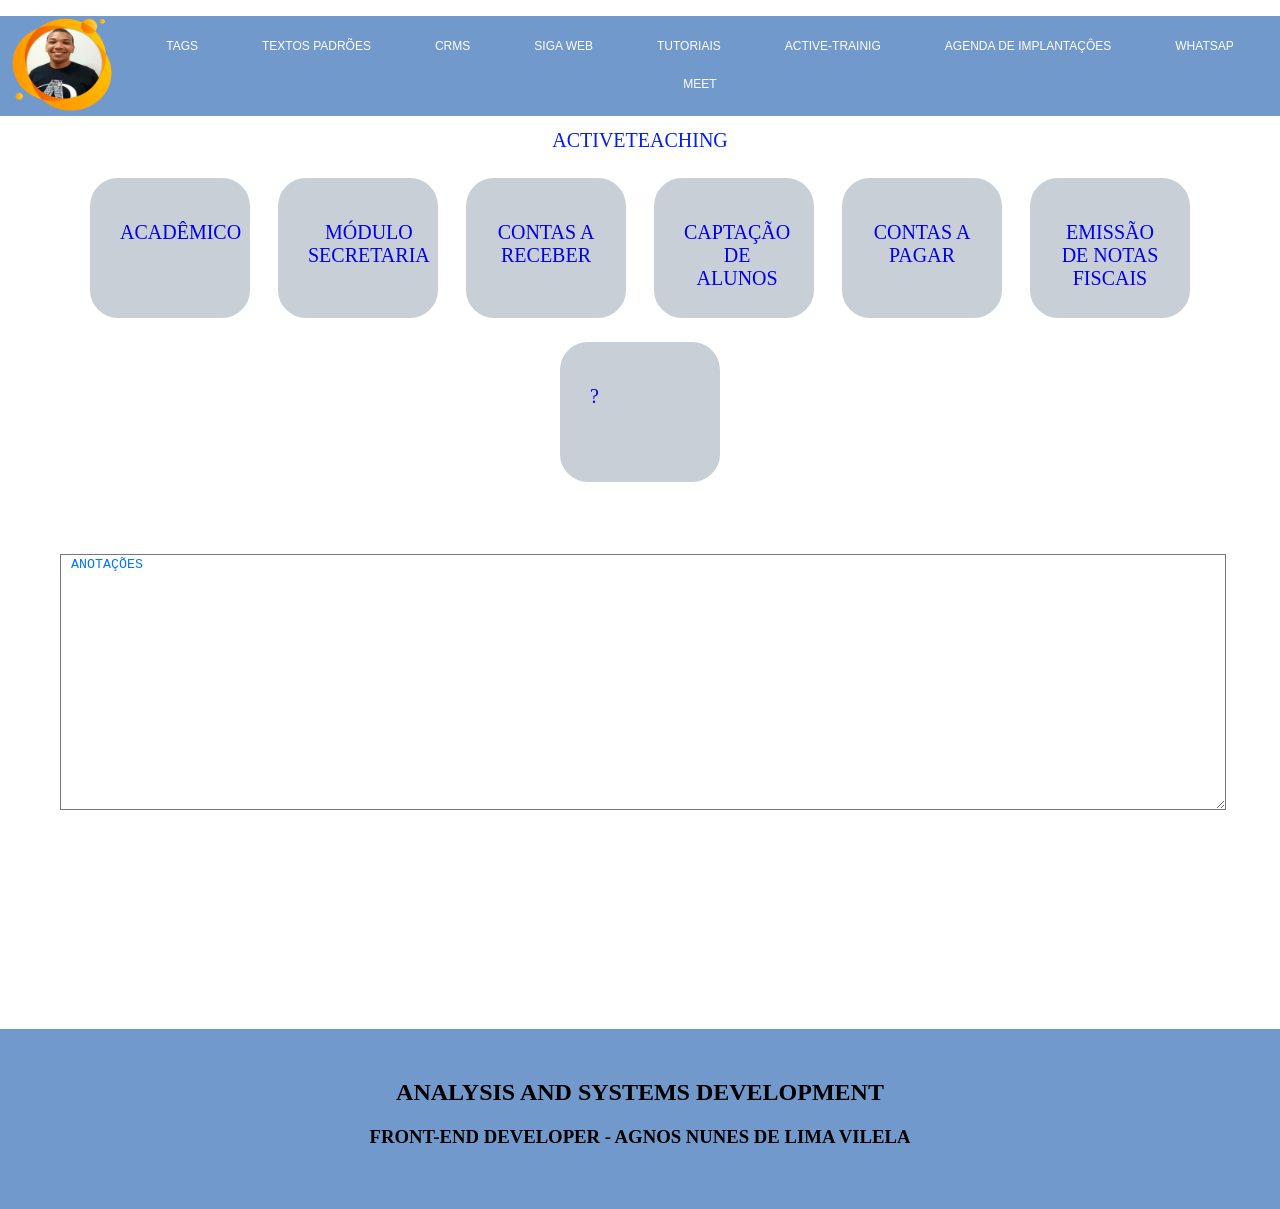
<file: ACTIVETUTORIAL/index.html>
<!DOCTYPE html>
<html lang="en">

<head>
    <meta charset="UTF-8">
    <meta http-equiv="X-UA-Compatible" content="IE=edge">
    <meta name="viewport" content="width=device-width, initial-scale=1.0">
    <link rel="stylesheet" type="text/css" href="./css/style.css">
    <title>ACTIVETEACHING</title>
</head>

<body class="bg" >
    <div class="container-geral">
        <header>
            <nav>
                <div class="navegacao-menu">
                    <img id="logo" src="img/Agnos.png" alt="Agnos Lima">

                    <ul>
                        <li><a href="https://docs.google.com/document/d/1oQEQAjc5JNbMMfI-bFuctcj_T3K5SCrjQftGM23fF68/edit"
                                target="_blank">TAGS</a>

                        </li>
                        </li>
                        <li><a href="https://calendar.google.com/calendar/u/0/r?tab=mc" target="_blank">TEXTOS
                                PADRÕES</a></li>

                        <li><a href="https://app.activesoft.com.br/activeCRM/entrar.asp?p=Activesoft"
                                target="_blank">CRMS</a>

                        </li>
                        <li><a href="https://siga.activesoft.com.br/login/?next=/info/" target="_blank">SIGA WEB</a>

                        </li>


                        <li><a href="https://ajuda.activesoft.com.br/support/home" target="_blank">TUTORIAIS</a></li>
                        <li><a href="https://www.youtube.com/playlist?list=PL-Q8ZCqIkrUomnnvnpbGBL657DwiiCyNF"
                                target="_blank">ACTIVE-TRAINIG</a>



                        </li>
                        <li><a href="https://calendar.google.com/calendar/u/0/r?tab=mc" target="_blank">AGENDA DE
                                IMPLANTAÇÔES</a></li>
                        </li>
                        <li><a href="https://web.whatsapp.com/" target="_blank">WHATSAP</a></li>
                        <li><a href="https://meet.google.com/gwg-bhme-nrc?pli=1&authuser=0" target="_blank">MEET</a>
                        </li>

                    </ul>
                </div>

            </nav>

        </header>

    </div>
    <main class="container">
        <div class="logo-name">
            <h1>ACTIVETEACHING</h1>
        </div>
        <div class="principal">
            <h1><a href="academico.html" class="btn-1"</a>ACADÊMICO</a></h1>
        </div>
       
        <div class="principal">
            <h1><a href="contrec.html" </a>MÓDULO SECRETARIA</a></h1>
        </div>
        
        <div class="principal">
            <h1><a href="contrec.html" </a> CONTAS A RECEBER</a></h1>
        </div>
        <div class="principal">
            <h1><a href="capAlunos.html" </a> CAPTAÇÃO DE ALUNOS</a></h1>
        </div>
        <div class="principal">
            <h1><a href="contpagar.html" </a> CONTAS A PAGAR</a></h1>
        </div>
        <div class="principal">
            <h1><a href="nfs.html" </a> EMISSÃO DE NOTAS FISCAIS</a></h1>
        </div>
        <div class="principal">
            <h1><a href="#" </a>?</a></h1>
        </div>
        <div class="nota">
      <textarea> ANOTAÇÕES</textarea>
    </div>


    </main>

    <footer id="rodape">
        <h2>ANALYSIS AND SYSTEMS DEVELOPMENT</h2>
        <h3>FRONT-END DEVELOPER - AGNOS NUNES DE LIMA VILELA</h3>

    </footer>


</body>

</html>
</file>
<file: ACTIVETUTORIAL/css/style.css>
html{
    width: 100%;
    padding: 0;
    margin: 0;
}

body{
    width: 100%;
    padding: 0;
    margin: 0;
    height: 100vh; 
}

.container-geral{
  
    text-align: center;
    
}

.navegacao-menu{
    height: 100px;  
 
}

#logo{
    float: left;
    width: 120px;
    height: 100px;
}
.navegacao-menu ul{
    list-style: none;/*retira os pontinhos*/
   background-color:rgb(114, 153, 204);
   height: 100px;
}
.navegacao-menu li{
    display: inline-block;
    margin-top: 20px;
}
.navegacao-menu li a{
    text-decoration: none;
    color: #fff;
    text-transform:uppercase;
    font-family: Arial, Helvetica, sans-serif;
    font-weight: lighter;
    font-size: 12px;
    transition: 1s;
    padding: 25px 30px;/*distancia interna dos elements*/  
}
.navegacao-menu li a:hover{
    transition: 1s;
    color: rgb(139, 121, 62);
    
}


h1 {
    font-size: 20px;
   font-weight:normal;
   color:rgb(3, 28, 250);
   text-align:center;
   
     }
 
     
.container{
    text-align: center;  
    width: 100%;
    height: 100%;
}
.container a{
    text-decoration: none;
}
.container a:hover{
    transition: 1s;
    color: rgb(255, 255, 255);
    border-radius: 1px solid rgb(114, 153, 204);
    transition: 1s;
    
}
   .principal {
    border:2px solid rgb(255, 255, 255);
       border-radius: 30px;
       width:100px;
       height: 80px;
       display: inline-block;
       background: rgb(201, 207, 214);
       transition: 1s;
       margin:10px;
       padding: 30px;
      
       
   }
   .principal  h1 a {
    display: flex;
    text-align: center;

   }

 
 


#rodape{
    list-style: none;/*retira os pontinhos*/
    background-color:rgb(114, 153, 204);
    height: 120px;
    padding:30px;
    text-align:center;
    
}



/*=========================================================================================================*/


.container2 {
    text-align: center;
    margin: 30px

    }
    .container2  h1{
        color: cornflowerblue;
    }

    .titulo h1{
        color:blue;
        font-size: 28px;
    }
    

    .imagem img {
        width: 100%;
    }
    .texto{
        text-align: center;
        padding: 0px;
        margin: 30px;
        
        width: 100%;
        height: 100%;

    }
    .texto p{
        text-align: justify;
        margin: 50px;
        border-bottom: 2px solid cornflowerblue;
        font-size: 28px;
        font-family: Verdana, Geneva, Tahoma, sans-serif;
    }
    .nota{
        border: 10px solid rgb(255, 255, 255);
        margin: 50px;
      
        }
        textarea{
            width: 100%;
            height: 250px;
            background:rgb(255, 255, 255);
            color: rgb(0, 119, 255);
        }
</file>
